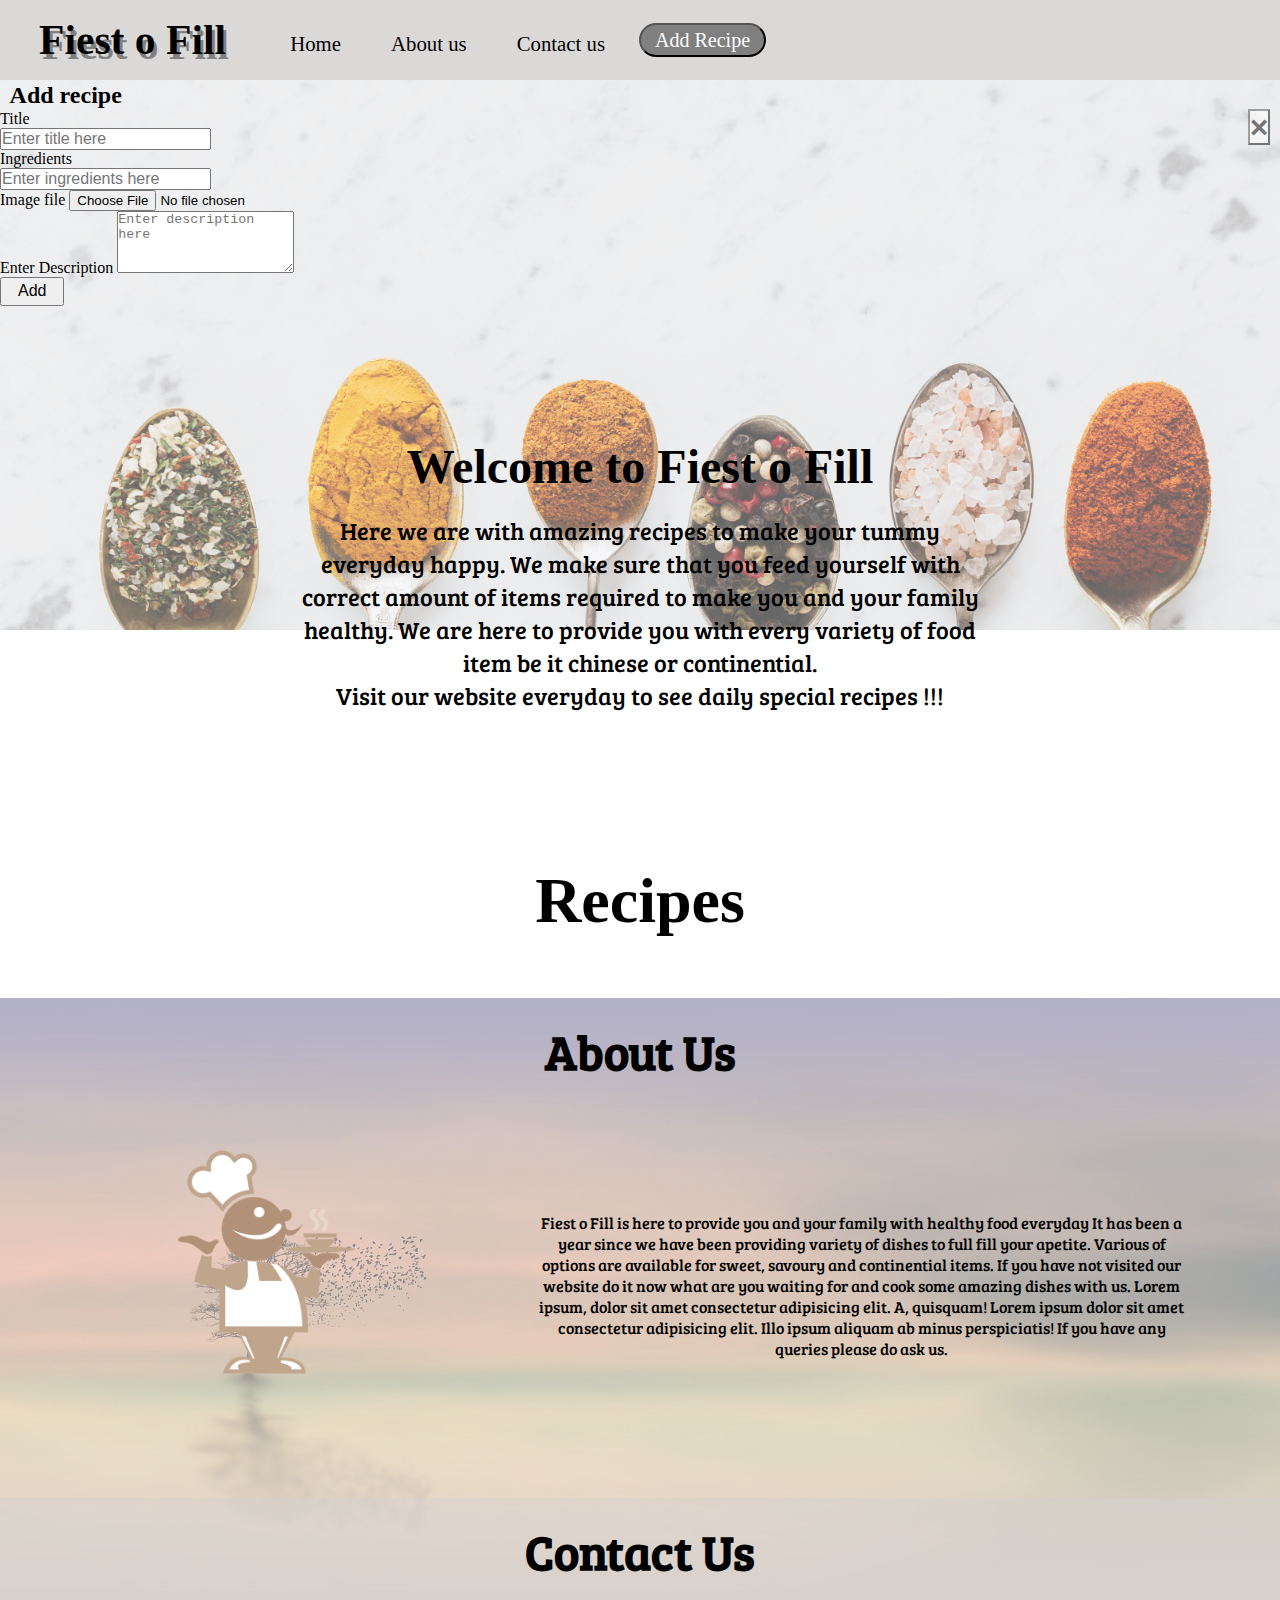
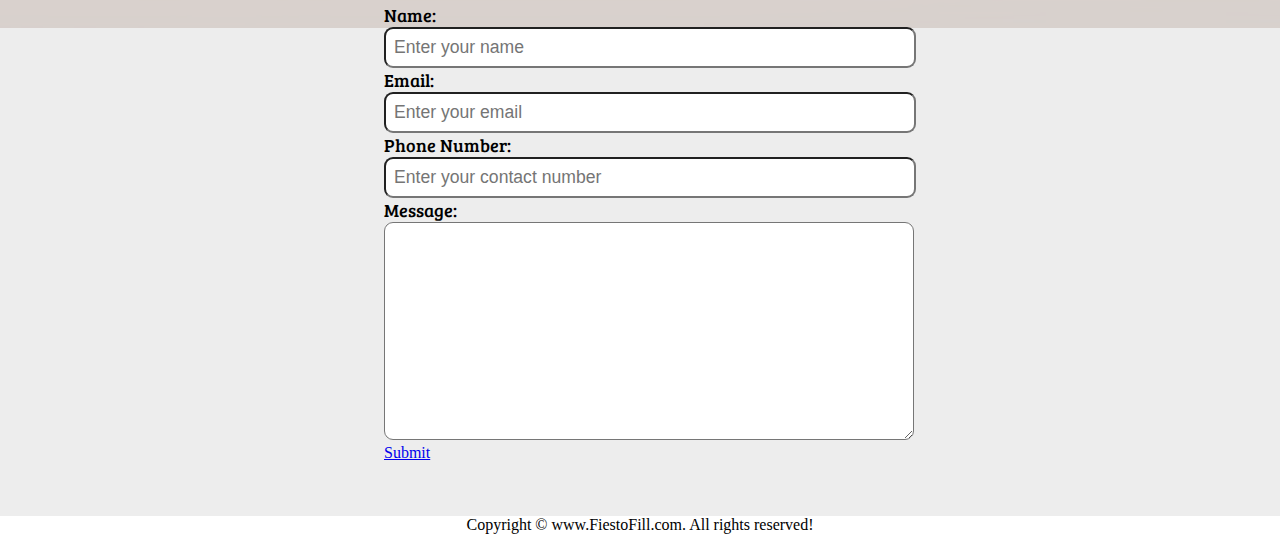
<file: index.html>
<!doctype html>
<html lang="en">

<head>
    <!-- Required meta tags -->
    <meta charset="utf-8">
    <meta name="viewport" content="width=device-width, initial-scale=1">

    <!-- Bootstrap CSS -->
    <link href="https://cdn.jsdelivr.net/npm/bootstrap@5.1.1/dist/css/bootstrap.min.css" rel="stylesheet"
        integrity="sha384-F3w7mX95PdgyTmZZMECAngseQB83DfGTowi0iMjiWaeVhAn4FJkqJByhZMI3AhiU" crossorigin="anonymous">
    <meta charset="UTF-8">
    <meta http-equiv="X-UA-Compatible" content="IE=edge">
    <meta name="viewport" content="width=, initial-scale=1.0">
    <title>Fiesto Fill</title>
    <link rel="stylesheet" href="style.css">
    <link href="https://cdn.jsdelivr.net/npm/bootstrap@5.1.1/dist/css/bootstrap.min.css" rel="stylesheet"
        integrity="sha384-F3w7mX95PdgyTmZZMECAngseQB83DfGTowi0iMjiWaeVhAn4FJkqJByhZMI3AhiU" crossorigin="anonymous">
    <link href="https://fonts.googleapis.com/css?family=Baloo+Bhai|Bree+Serif&display=swap" rel="stylesheet">
</head>


<body>

    <nav id="navbar" class="sticky-top">
        <div id="logo">
            <!-- <img src="icon.png" alt=""> -->
            <h1>Fiest o Fill</h1>
        </div>
        <ul>
            <li class="item"><a href="index.html">Home</a></li>
            <li class="item"><a href="index.html">About us</a></li>
            <li class="item"><a href="index.html">Contact us</a></li>
            <button class="btn item" data-bs-target="#add-recipe" data-bs-toggle="modal">Add Recipe</button>
        </ul>
        <div class="right">
        </div>
        </div>
    </nav>


 <div class="modal" id="add-recipe" aria-hidden="true" tabindex="-1">
        <div class="modal-dialog modal-dialog-centered modal-dialog-scrollable">
            <div class="modal-content">
                <div class="modal-header">
                    <h2>Add recipe</h2>
                    <button type="button" class="btn btn-light close" data-bs-dismiss="modal" style="font-size: 2rem;">
                        &times;
                    </button>
                </div>
                <form action="" id="add-post-form" class="" enctype="multipart/form-data">
                    <div class="modal-body">
                        <div class="form-group">
                            <label>Title</label>
                            <div class="input-group mb-3 input-group-lg" for="username">
                                <input type="text" id="title" class="form-control title-text-1"
                                    style="font-size: medium;" placeholder="Enter title here" required>
                            </div>
                            <label>Ingredients</label>
                            <div class="input-group mb-3 input-group-lg">
                                <input type="text" id="ingredients" class="form-control title-text-1" style="font-size: medium;"
                                    placeholder="Enter ingredients here" required>
                            </div>
                            <div class="custom-file">
                                <label class="custom-file-label" for="images">Image file</label>
                                <input type="file" class="custom-file-input" name="image" id="image"
                                    required="required" />
                            </div>
                            <div class="col-12">
                                <label for="desc" class="form-label">Enter Description</label>
                                <textarea class="form-control" name="description" id="desc" rows="4" placeholder="Enter description here"></textarea>
                            </div>
                        </div>
                    </div>
                    <div class="modal-footer">
                        <div>
                            <button type="submit" id="add-btn" class="btn btn-sm btn-secondary"
                                style="padding:.2rem 1rem; font-size: 1rem; margin: auto;"
                                data-bs-dismiss="modal">Add</button>
                        </div>
                    </div>
                </form>
            </div>
        </div>
    </div>

    <section id="home">
        <h1 class="h-primary">Welcome to Fiest o Fill</h1>
        <p>Here we are with amazing recipes to make your tummy everyday happy. We make sure that you feed yourself with
            correct amount of items required to make you and your family healthy. We are here to provide you with every
            variety of food item be it chinese or continential.</p>
        <p>Visit our website everyday to see daily special recipes !!!</p>
    </section>
    <section class="more_recipe">
        <h1 class="h-tertiary center">Recipes</h1>
        <div id="recipes-container">
           
        </div>
    </section>
    <section id="about-us">
        <h1 class="h-primary center">About Us</h1>
        <div id="about">
            <div class="about-item">
                <img src="about-us.png" alt="">
                <p>
                    Fiest o Fill is here to provide you and your family with healthy food everyday
                    It has been a year since we have been providing variety of dishes to full fill your apetite. Various
                    of options are available for sweet, savoury and continential items. If you have not visited our
                    website do it now what are you waiting for and cook some amazing dishes with us. Lorem ipsum, dolor
                    sit amet consectetur adipisicing elit. A, quisquam! Lorem ipsum dolor sit amet consectetur
                    adipisicing elit. Illo ipsum aliquam ab minus perspiciatis! If you have any queries please do ask
                    us.
                </p>
            </div>
        </div>
    </section>
    <section id="contact">
        <h1 class="h-primary center">Contact Us</h1>
        <div id="contact-box">
            <form action="">
                <div class="form-group">
                    <label for="name">Name: </label>
                    <input type="text" name="name" id="name" placeholder="Enter your name">
                </div>
                <div class="form-group">
                    <label for="email">Email: </label>
                    <input type="email" name="name" id="email" placeholder="Enter your email">
                </div>
                <div class="form-group">
                    <label for="phone">Phone Number: </label>
                    <input type="phone" name="name" id="phone" placeholder="Enter your contact number">
                </div>
                <div class="form-group">
                    <label for="message">Message: </label>
                    <textarea name="message" id="message" cols="30" rows="10"></textarea>
                </div>
                <a href="#" class="btn btn-dark">Submit</a>
            </form>
        </div>
    </section>
    <footer>
        <div class="center">
            Copyright &copy; www.FiestoFill.com. All rights reserved!
        </div>
    </footer>

    <script>

        const getRecipes = async () => {
            try {
                const response = await fetch("https://fiestofill.herokuapp.com/recipe/");
                const { data } = await response.json();
                console.log(data);

                let innerHTML = "";
                data.forEach((recipeItem) => {
                    innerHTML += `
                    <div class="box center w30">
                        <img src="${recipeItem.image}" alt="">
                        <h2>${recipeItem.title}</h2>
                        <a href="recipe.html?id=${recipeItem._id}" class="btn btn-dark">Read more</a>
                        <button id="${recipeItem._id}" onclick="deleteRecipe()" class="btn btn-danger">Delete</a>
                    </div>
                    `;
                })

                document.getElementById("recipes-container").innerHTML = innerHTML;

            } catch (e) {
                console.log(e);
            }
        };

        getRecipes();

        document.getElementById("add-btn").addEventListener("click", async function (event) {
            event.preventDefault();
            console.log("Hello");
            const title = document.getElementById("title").value;
            const ingredients = document.getElementById("ingredients").value;
            const recipe = document.getElementById("desc").value;
            var fileInput = document.getElementById('image');
            var reader = new FileReader();
            reader.readAsDataURL(fileInput.files[0]);
            reader.onload = async function () {
                //console.log(reader.result);//base64encoded string
                try {
                    const response = await fetch("https://fiestofill.herokuapp.com/recipe", {
                        method: "POST",
                        mode: "cors",
                        body: new URLSearchParams({
                            title: title,
                            ingredients: ingredients,
                            recipe:recipe,
                            image: reader.result
                        }),
                    });
                    console.log(response);

                } catch (e) {
                    console.log(e);
                }
            };
            reader.onerror = function (error) {
                console.log('Error: ', error);
            };
        })


        const deleteRecipe = async (e) => {

            const id = window.event.target.id;
            try {
                const response = await fetch(`https://fiestofill.herokuapp.com/recipe/${id}`, {
                    method: "DELETE",
                    mode: "cors",
                });
                console.log(response);
                window.location.replace("index.html");
            } catch (e) {
                console.log(e);
            }
        } 

    </script>
    <!-- Optional JavaScript; choose one of the two! -->

    <!-- Option 1: Bootstrap Bundle with Popper -->
    <script src="https://cdn.jsdelivr.net/npm/bootstrap@5.1.1/dist/js/bootstrap.bundle.min.js"
        integrity="sha384-/bQdsTh/da6pkI1MST/rWKFNjaCP5gBSY4sEBT38Q/9RBh9AH40zEOg7Hlq2THRZ"
        crossorigin="anonymous"></script>

    <script src="https://code.jquery.com/jquery-3.2.1.slim.min.js"
        integrity="sha384-KJ3o2DKtIkvYIK3UENzmM7KCkRr/rE9/Qpg6aAZGJwFDMVNA/GpGFF93hXpG5KkN"
        crossorigin="anonymous"></script>
    <script src="https://cdnjs.cloudflare.com/ajax/libs/popper.js/1.12.9/umd/popper.min.js"
        integrity="sha384-ApNbgh9B+Y1QKtv3Rn7W3mgPxhU9K/ScQsAP7hUibX39j7fakFPskvXusvfa0b4Q"
        crossorigin="anonymous"></script>
    <script src="https://maxcdn.bootstrapcdn.com/bootstrap/4.0.0/js/bootstrap.min.js"
        integrity="sha384-JZR6Spejh4U02d8jOt6vLEHfe/JQGiRRSQQxSfFWpi1MquVdAyjUar5+76PVCmYl"
        crossorigin="anonymous"></script>
    <script src="https://cdn.jsdelivr.net/npm/bootstrap@5.0.2/dist/js/bootstrap.bundle.min.js"></script>
</body>

</html>



</body>

</html>
</file>
<file: style.css>
/* CSS Reset */
html{
    scroll-behavior: smooth;
}

*{
    margin: 0;
    padding: 0;
    list-style: none;
}
/* CSS variables */
:root{
    --navbar-height:60px
}
#navbar{
    position: sticky;
    display: flex;
    align-items: center;
    height: 80px;
}
#logo{
    margin: 10px 39px;
}
#logo img{
    margin: 2px 3px;
    height: 57px;
}
#navbar::before{
    content: "";
    background-color: rgb(219, 216, 216);
    position: absolute;
    height: 100%;
    width: 100%;
    z-index: -1;
    opacity: 0.99;
    top: 0px;
    left: 0px;
}
#navbar ul{
    display: flex;
    margin: 0px;
}
#navbar ul li{
    list-style: none;
    font-size: 1.3rem;
}
#navbar ul li a{
    font-family: 'Baloo Bhai', cursive;
    color: black;
    display: block;
    margin-top: 8px;
    padding: 1px 25px;
    border-radius: 20px;
    text-decoration: none;
}
#navbar ul li a:hover{
    background-color: white;
    color: black;
}
.search{
    font-family: 'Baloo Bhai', cursive;
    font-size: 1.1rem;
    display: block;
    padding: 3px 34px;
    /* border: 2px solid red; */
    margin-top:5px;
}
#navbar #logo h1{
    display: inline-block;
    font-family: cursive;
    font-size: 2.6rem;
    text-shadow: 3px 5px grey;
}
.right {
    position: absolute;
    right: 34px;
    top: 25px;
    display: inline-block;
    /* border: 2px solid yellow; */
}
#navbar .btn{
    font-family: 'Baloo Bhai', cursive;
        margin: 0px 9px;
        background-color: grey;
        color: white;
        padding: 0px 14px;
        border-radius: 20px;
        font-size: 20px;
        cursor: pointer;
        top: 0px;
}
#navbar .btn:hover{
        background-color: whitesmoke;
        color: black;
}
#home{
    display: flex;
    flex-direction: column;
    padding: 60px 297px;
    justify-content: center;
    align-items: center;
    height: 400px;
}
#home::before{
    content: "";
    background: url('./background.jpg') no-repeat center center/cover;
    position: absolute;
    height: 70%;
    width: 100%;
    top: 0px;
    left: 0px;
    z-index: -1;
    opacity: 0.6;
}
#home h1{
    font-family: 'Baloo Bhai', cursive;
    color: black;
    text-align: center;
}
#home p{
    font-family: 'Bree Serif', serif;
    color: black;
    text-align: center;
    font-size: 1.5rem;
}
.h-primary{
    font-family: 'Bree Serif', serif;
    font-size: 3rem;
    padding: 20px;

}
.center{
    text-align: center;
    
}
.footer{
    position: fixed;
    left: 0;
    bottom: 0;
    width: 100%;
    text-align: center;
    color: white;
    background-color: black;
}
.h-secondary{
    font-family: 'Bree Serif', serif;
    font-size: 2rem;
    padding: 20px;

}
.services-container h1{
    font-family: 'Baloo Bhai', cursive;
    padding-top: 0px;
    text-shadow: 5px -3px grey;
    font-size: 4rem;
}
#services{
    margin: 30px;
    display: flex;
    text-align: center;
    justify-content: center;
}
#services .box{
    border: 2px solid black;
    padding: 40px 19px;
    margin: 8px 30px;
    box-shadow: 8px 8px 9px black;
    border-radius: 30px;
    background-color: whitesmoke;
}
#services .box img{ 
    /* border: 2px solid black; */
    height: 209px;
    display: block;
    margin: auto;
    padding: 23px 34px;
}
#service .box p{
    font-family: 'Bree Serif', serif;
}
.more_recipe h1{
    font-family: 'Baloo Bhai', cursive;
    padding-top: 38px;
    font-size: 4rem;
}
#recipes-container{
    margin: 10px;
    display: flex;
    flex-wrap:wrap;
    text-align: center;
    justify-content: center;
}
#recipes-container .box{
    border: 2px solid grey;
    padding: 23px 34px;
    margin: 10px 15px;
    box-shadow: 8px 8px 8px rgb(204, 204, 204);
    background-color: rgb(250, 237, 196);
    border-radius: 18px;
}
#recipes-container .box img{ 
    /* border: 2px solid black; */
    height: 200px;
    display: block;
    margin: auto;
    padding: 30px 0px;
}
#recipes-container .w30{
    width: 22%;
}
#about-us{
    height: 500px;
    margin-top: 50px;
}
#about-us::before{
    content: "";
    position: absolute;
    background: url('about-us.jpg') center center/cover;
    width: 100%;
    height: 70%;
    z-index:-1;
    opacity: 0.5;
}
#about{
    display: flex;
    justify-content: center;
    align-items: center;
}
#about img{
    height: 300px;
    padding: 9px 35px;
    margin: 0px 10px;
}
#about p{
    display: inline-block;
    text-align: center;
    justify-content: center;
    font-family: 'Bree Serif', serif;
    height: 100px;
    width: 62%;
    padding-right: 90px;
}
.about-item{
    display: flex;
    align-items: center;
}
#about-us h1{
    margin-top: 23px;
}
#contact{
    position: relative;
    padding-bottom: 20px;
}
#contact-box{
    display: flex;
    justify-content: center;
    align-items: center;
    padding-bottom: 34px;
}
#contact-box input,
#contact-box textarea{
    width: 100%;
    padding: 0.5rem;
    border-radius: 9px;
    font-size: 1.1rem;
}

#contact-box form{
    width: 40%;
}

#contact-box label{
    font-size: 1.1rem;
    font-family: 'Bree Serif', serif;
}
#contact::before{
    content: "";
    position: absolute;
    width: 100%;
    height: 100%;
    z-index: -1;
    opacity: 0.4;
    background-color: lightgrey;
}
/* footer{
    background-color: black;
    color: white;
    padding: 9px 20px;
} */
.close {
    float: right;
    font-size: 2rem;
    font-weight: 700;
    line-height: 1;
    color: #000;
    text-shadow: 0 1px 0 #fff;
    background-color: white;
    opacity: .5;
    outline: none;
}
.modal-header{
    padding: 0.1rem 0.6rem;
    font-size: 1rem;
}
</file>
